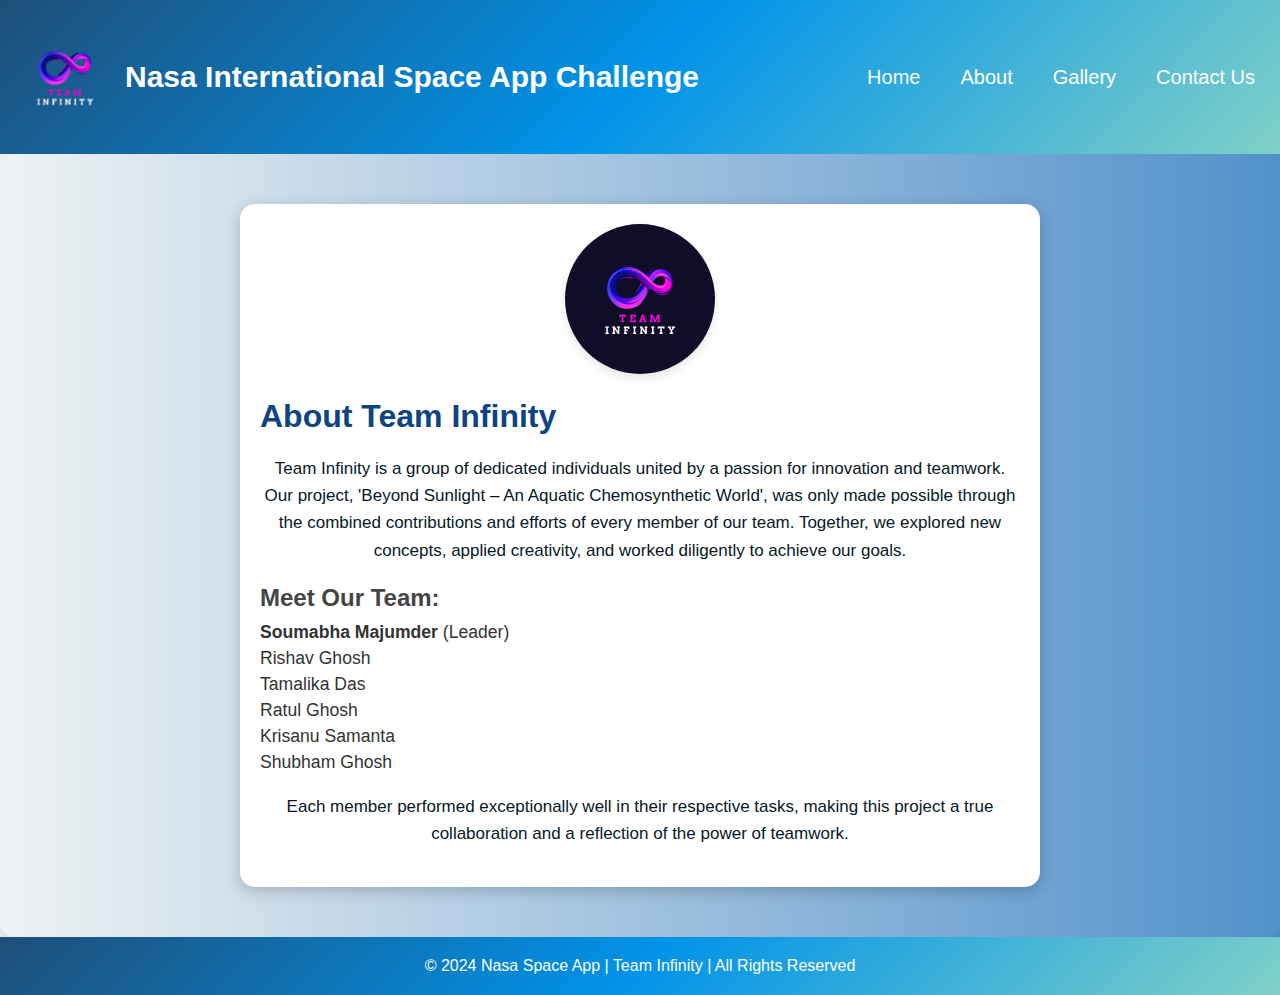
<file: Static Web Page/about.html>
<!DOCTYPE html>
<html lang="en">
<head>
    <meta charset="UTF-8">
    <meta name="viewport" content="width=device-width, initial-scale=1.0">
    <title>About Us</title>
    <link rel="stylesheet" href="style.css">
</head>
<body>
    <div class="container">
        <header>
            <nav>
                <div class="logo">
                    <img src="./Images/Team Infinity 1.png" alt="Logo" class="logo-img">
                </div>
                <div class="Nasa">
                    <h2>Nasa International Space App Challenge</h2>
                </div>
                <ul>
                    <li><a href="./index.html">Home</a></li>
                    <li><a href="./about.html">About</a></li>
                    <li><a href="gallery.html">Gallery</a></li>
                    <li><a href="contact.html">Contact Us</a></li>
                </ul>
            </nav>
        </header>
    </div>
     <!-- About Us Section -->
     <section class="about-us">
        <div class="about-card">
            <!-- Team Logo -->
            <div class="team-logo">
                <img src="./Images/Team Infinity.png" alt="Team Infinity Logo">
            </div>

            <!-- Team Overview -->
            <div class="team-overview">
                <h2>About Team Infinity</h2>
                <p>
                    Team Infinity is a group of dedicated individuals united by a passion for innovation and teamwork.
                    Our project, 'Beyond Sunlight – An Aquatic Chemosynthetic World', was only made possible through the combined
                    contributions and efforts of every member of our team. Together, we explored new concepts, applied
                    creativity, and worked diligently to achieve our goals.
                </p>
                <h3>Meet Our Team:</h3>
                <ul>
                    <li><strong>Soumabha Majumder</strong> (Leader)</li>
                    <li>Rishav Ghosh</li>
                    <li>Tamalika Das</li>
                    <li>Ratul Ghosh</li>
                    <li>Krisanu Samanta</li>
                    <li>Shubham Ghosh</li>
                </ul>
                <p>
                    Each member performed exceptionally well in their respective tasks, making this project a true collaboration
                    and a reflection of the power of teamwork.
                </p>
            </div>
        </div>
    </section>
    <footer>
        <p>&copy; 2024 Nasa Space App | Team Infinity | All Rights Reserved</p>
    </footer>    
</body>
</html>
</file>
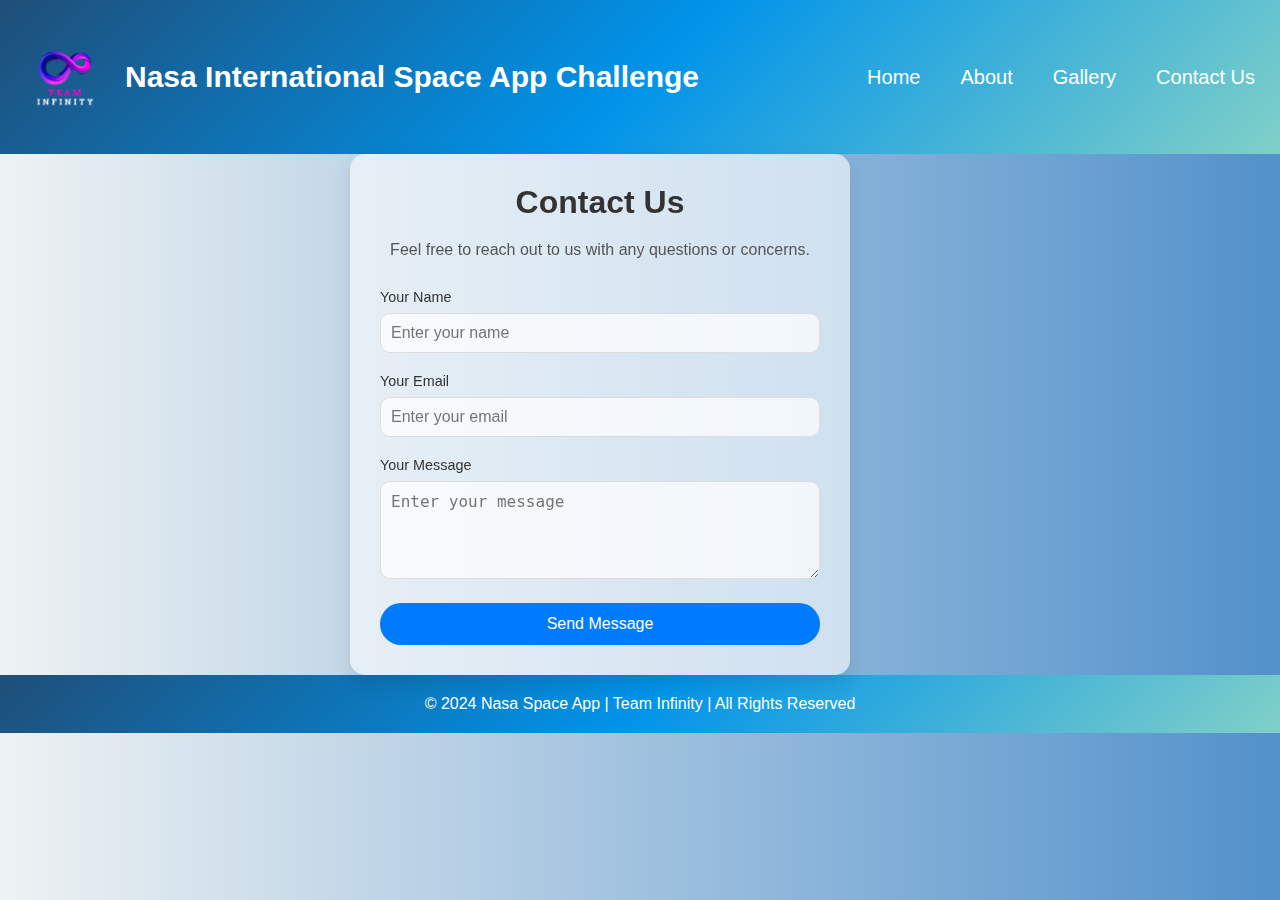
<file: Static Web Page/contact.html>
<!DOCTYPE html>
<html lang="en">
<head>
    <meta charset="UTF-8">
    <meta name="viewport" content="width=device-width, initial-scale=1.0">
    <title>About Us</title>
    <link rel="stylesheet" href="style.css">
</head>
<body>
    <div class="container">
        <header>
            <nav>
                <div class="logo">
                    <img src="./Images/Team Infinity 1.png" alt="Logo" class="logo-img">
                </div>
                <div class="Nasa">
                    <h2>Nasa International Space App Challenge</h2>
                </div>
                <ul>
                    <li><a href="./index.html">Home</a></li>
                    <li><a href="./about.html">About</a></li>
                    <li><a href="gallery.html">Gallery</a></li>
                    <li><a href="contact.html">Contact Us</a></li>
                </ul>
            </nav>
        </header>
    </div>
     <!-- Contact Us Section -->
     <section class="contact-us">
        <div class="contact-card">
            <h2>Contact Us</h2>
            <p>Feel free to reach out to us with any questions or concerns.</p>
            
            <form class="contact-form">
                <div class="form-group">
                    <label for="name">Your Name</label>
                    <input type="text" id="name" placeholder="Enter your name" required>
                </div>

                <div class="form-group">
                    <label for="email">Your Email</label>
                    <input type="email" id="email" placeholder="Enter your email" required>
                </div>

                <div class="form-group">
                    <label for="message">Your Message</label>
                    <textarea id="message" rows="4" placeholder="Enter your message" required></textarea>
                </div>

                <button type="submit" class="submit-btn">Send Message</button>
            </form>
        </div>
    </section>
    <footer>
        <p>&copy; 2024 Nasa Space App | Team Infinity | All Rights Reserved</p>
    </footer>
      
</body>
</html>
</file>
<file: Static Web Page/style.css>
* {
    margin: 0;
    padding: 0;
    box-sizing: border-box;
}

body {
    font-family: 'Franklin Gothic Medium', 'Arial Narrow', Arial, sans-serif;
    background: linear-gradient(to right, #eef2f3, #5291cb);
    color: #333;
}

.container {
    max-width: 100%;
    margin: 0 auto;
}
.container nav ul li a {
    color: white;
    font-size: 20px;
}
.container nav .Nasa {
    color: white;
    font-size: 20px;
    font-weight: 200;
    
}

header {
    background: linear-gradient(135deg, #1f4e78, #0093E9, #80D0C7);
    padding: 12px 0;
    position: relative;
}

nav {
    display: flex;
    justify-content: space-between;
    align-items: center;
    padding: 5px 5px;
    
}

.logo {
    display: flex;
    top: 5px;
    left: 5px;
}

.logo-img {
    width: 120px;
    border-radius: 50%;
    object-fit: cover;
    transition: transform 0.3s ease;
}

.logo-img:hover {
    transform: scale(1.1);
}

nav ul {
    list-style: none;
    display: flex;
    margin-left: auto;
    font-size: 50;
}

nav ul li {
    margin: 0 20px;
}

nav ul li a {
    text-decoration: none;
    color: rgb(0, 0, 0);
    font-size: 1.2rem;
    transition: color 0.3s ease;
}

nav ul li a:hover {
    color: #0f4175;
}

.title {
    text-align: center;
    padding: 20px;
    animation: slideIn 2s ease-out;
}

.title h1 {
    font-size: 3rem;
    color: rgb(16, 42, 118);
    text-shadow: 2px 2px 8px rgba(0, 0, 0, 0.3);
}

.content-section {
    display: flex;
    flex-direction: column;
    align-items: center;
    padding: 50px 0;
    margin: 0; /* Removes extra margin between sections */
}

.card {
    display: flex;
    justify-content: space-between;
    align-items: center;
    background-color: #ffffff; /* Added a background color */
    border-radius: 20px;
    box-shadow: 0 8px 20px rgba(0, 0, 0, 0.2);
    width: 80%;
    margin: 20px 0; /* Consistent margin for all cards */
    padding: 20px;
    overflow: hidden;
    transition: transform 0.4s ease, box-shadow 0.4s ease;
}

.card-img {
    width: 50%;
}

.card-img img {
    width: 100%;
    height: auto;
    transition: transform 0.3s ease;
    border-radius: 10px;
}

.card-content {
    width: 50%;
    padding: 20px;
}

.card h2 {
    font-size: 1.8rem;
    color: #1ba8ff;
    margin-bottom: 10px;
}

.card p {
    font-size: 1rem;
    color: #555555;
}

.card:hover {
    transform: translateY(-10px);
    box-shadow: 0 12px 24px rgba(0, 0, 0, 0.3);
}

.card:hover img {
    transform: scale(1.1);
}

.card.alternate .card-content {
    order: 2;
    text-align: left;
}

.card.alternate .card-img {
    order: 1;
}
/*Slider Container */
.image_gallery {
    display: flex;
    justify-content: center;
    align-items: center;
}
.slider-container {
    position: relative;
    width: 80%;
    max-width: 1000px;
    overflow: hidden;
    border-radius: 15px;
    box-shadow: 0 4px 10px rgba(0, 0, 0, 0.1);
}

.slider {
    display: flex;
    transition: transform 0.5s ease-in-out;
}

.slide {
    min-width: 100%;
    transition: 0.5s;
}

img {
    width: 100%;
    border-radius: 15px;
}

.prev, .next {
    position: absolute;
    top: 50%;
    transform: translateY(-50%);
    background-color: rgba(0, 0, 0, 0.5);
    color: white;
    border: none;
    padding: 10px;
    cursor: pointer;
    border-radius: 50%;
}

.prev {
    left: 20px;
}

.next {
    right: 20px;
}

.dots-container {
    text-align: center;
    position: absolute;
    bottom: 15px;
    width: 100%;
}

.dot {
    cursor: pointer;
    height: 15px;
    width: 15px;
    margin: 0 5px;
    background-color: #bbb;
    border-radius: 50%;
    display: inline-block;
    transition: background-color 0.6s ease;
}

.dot.active {
    background-color: #717171;
}

/* YouTube Video Gallery Section with Images */
.youtube-gallery {
    text-align: center;
    padding: 60px 20px;
    background-color: #f0f8ff;
}

.youtube-gallery h2 {
    font-size: 2.5rem;
    color: #1f4e78;
    margin-bottom: 40px;
}

.media-wrapper {
    display: flex;
    justify-content: center;  /* Centers the content */
    align-items: center;
    margin-bottom: 20px;
}

.image-container {
    width: 150px; /* Adjust the width based on your image size */
    margin: 0 10px; /* Space between images and video */
    transition: transform 0.3s ease, box-shadow 0.3s ease; /* Smooth animation */
}

.image-container img {
    width: 100%; /* Makes the image responsive */
    height: auto;
    border-radius: 10px;
    box-shadow: 0 8px 20px rgba(0, 0, 0, 0.2);
}

.video-container {
    max-width: 560px; /* The same width as the iframe */
    margin: 0 10px; /* Space between images and video */
    transition: transform 0.3s ease, box-shadow 0.3s ease; /* Smooth animation */
}

.video-container iframe {
    width: 100%;
    height: 315px;
    border-radius: 10px;
    box-shadow: 0 8px 20px rgba(0, 0, 0, 0.2);
}

/* Hover effect on images */
.image-container:hover {
    transform: scale(1.1); /* Makes the image pop up slightly */
    box-shadow: 0 12px 24px rgba(0, 0, 0, 0.3); /* Enhances the shadow when hovering */
}

/* Hover effect on video */
.video-container:hover {
    transform: scale(1.05); /* Makes the video pop up slightly */
    box-shadow: 0 12px 24px rgba(0, 0, 0, 0.3); /* Enhances the shadow when hovering */
}

footer {
    background: linear-gradient(135deg, #1f4e78, #0093E9, #80D0C7);
    color: white;
    text-align: center;
    padding: 20px 0;
}
/* About Us Section */
.about-us {
    display: flex;
    justify-content: center;
    align-items: center;
    padding: 50px;
    box-shadow: 0 8px 20px rgba(0, 0, 0, 0.1);
    border-radius: 15px;
    animation: fadeIn 2s ease-in-out;
}

.about-card {
    display: flex;
    flex-direction: column;
    justify-content: center;
    align-items: center;
    max-width: 800px;
    background-color: #ffffff;
    padding: 20px;
    border-radius: 15px;
    box-shadow: 0 4px 15px rgba(0, 0, 0, 0.2);
    transition: transform 0.3s ease, box-shadow 0.3s ease;
}

.about-card:hover {
    transform: translateY(-10px);
    box-shadow: 0 6px 25px rgba(0, 0, 0, 0.25);
}

.team-logo img {
    width: 150px;
    border-radius: 50%;
    margin-bottom: 20px;
    box-shadow: 0 4px 10px rgba(0, 0, 0, 0.1);
    transition: transform 0.3s ease;
}

.team-logo img:hover {
    transform: scale(1.1);
}

.team-overview h2 {
    font-size: 2rem;
    margin-bottom: 20px;
    color: #0d4482;
}

.team-overview p {
    font-size: 17px;
    color: #071827;
    line-height: 1.6;
    text-align: center;
    margin-bottom: 20px;
}

.team-overview ul {
    list-style: none;
    margin-bottom: 20px;
}

.team-overview ul li {
    font-size: 1.1rem;
    color: #333;
    margin-bottom: 5px;
}

.team-overview h3 {
    font-size: 1.5rem;
    color: #444;
    margin-bottom: 10px;
}
/* Gallery Container */
body .gallery {
    display: flex;
    flex-direction: column;
    justify-content: center;
    align-items: center;
    width: 100%;
    max-width: 1200px;
}

/* Large Image Preview */
.gallery-preview {
    position: relative;
    width: 100%;
    max-height: 600px;
    margin-bottom: 20px;
    overflow: hidden;
}

.gallery-preview img {
    
    justify-content: right;
    align-items: right;
    width: 100%;
    max-height: 600px;
    object-fit: cover;
    border-radius: 10px;
    transition: opacity 1s ease-in-out;
}

/* Custom Arrows */
.arrow {
    position: absolute;
    top: 50%;
    transform: translateY(-50%);
    font-size: 2rem;
    color: #fff;
    background-color: rgba(0, 0, 0, 0.5);
    padding: 10px;
    cursor: pointer;
    border-radius: 50%;
}

.arrow.left {
    left: 10px;
}

.arrow.right {
    right: 10px;
}

.arrow:hover {
    background-color: rgba(0, 0, 0, 0.8);
}

/* Thumbnails */
.thumbnail-container {
    display: flex;
    justify-content: center;
    gap: 10px;
}

.thumbnail-container img {
    width: 100px;
    height: 80px;
    object-fit: cover;
    border-radius: 10px;
    cursor: pointer;
    transition: transform 0.3s ease, box-shadow 0.3s ease;
}

.thumbnail-container img:hover {
    transform: scale(1.1);
    box-shadow: 0 4px 15px rgba(0, 0, 0, 0.2);
}
/* Contact Us Section */
.contact-us {
    display: flex;
    justify-content: center;
    align-items: center;
    width: 100%;
    max-width: 1200px;
}

/* Contact Card */
.contact-card {
    background-color: rgba(255, 255, 255, 0.6);
    border-radius: 15px;
    padding: 30px;
    max-width: 500px;
    width: 100%;
    box-shadow: 0 8px 20px rgba(0, 0, 0, 0.1);
    backdrop-filter: blur(10px);
    text-align: center;
    animation: fadeIn 1s ease-in-out;
}

.contact-card h2 {
    margin-bottom: 20px;
    font-size: 2rem;
    color: #333;
}

.contact-card p {
    margin-bottom: 30px;
    color: #555;
}

/* Contact Form */
.contact-form {
    display: flex;
    flex-direction: column;
}

.form-group {
    margin-bottom: 20px;
    text-align: left;
}

.form-group label {
    display: block;
    font-size: 0.9rem;
    margin-bottom: 8px;
    color: #333;
}

.form-group input, .form-group textarea {
    width: 100%;
    padding: 10px;
    border: 1px solid #ddd;
    border-radius: 10px;
    background-color: rgba(255, 255, 255, 0.7);
    font-size: 1rem;
    transition: border 0.3s ease;
}

.form-group input:focus, .form-group textarea:focus {
    border-color: #007bff;
    outline: none;
}

/* Submit Button */
.submit-btn {
    padding: 12px 20px;
    font-size: 1rem;
    color: #fff;
    background-color: #007bff;
    border: none;
    border-radius: 50px;
    cursor: pointer;
    transition: background-color 0.3s ease, transform 0.3s ease;
}

.submit-btn:hover {
    background-color: #0056b3;
    transform: scale(1.05);
}

/* Animations */
@keyframes fadeIn {
    0% {
        opacity: 0;
        transform: translateY(20px);
    }
    100% {
        opacity: 1;
        transform: translateY(0);
    }
}

/* Responsive Design */
@media (max-width: 768px) {
    .contact-card {
        padding: 20px;
    }
}

/* Add some responsive design for smaller screens */
@media (max-width: 768px) {
    .gallery-preview img {
        max-height: 400px;
    }

    .thumbnail-container img {
        width: 80px;
        height: 60px;
    }
}

/* Animation */
@keyframes fadeIn {
    0% {
        opacity: 0;
        transform: translateY(50px);
    }
    100% {
        opacity: 1;
        transform: translateY(0);
    }
}

@keyframes slideIn {
    from {
        transform: translateY(-100px);
        opacity: 0;
    }
    to {
        transform: translateY(0);
        opacity: 1;
    }
}
</file>
